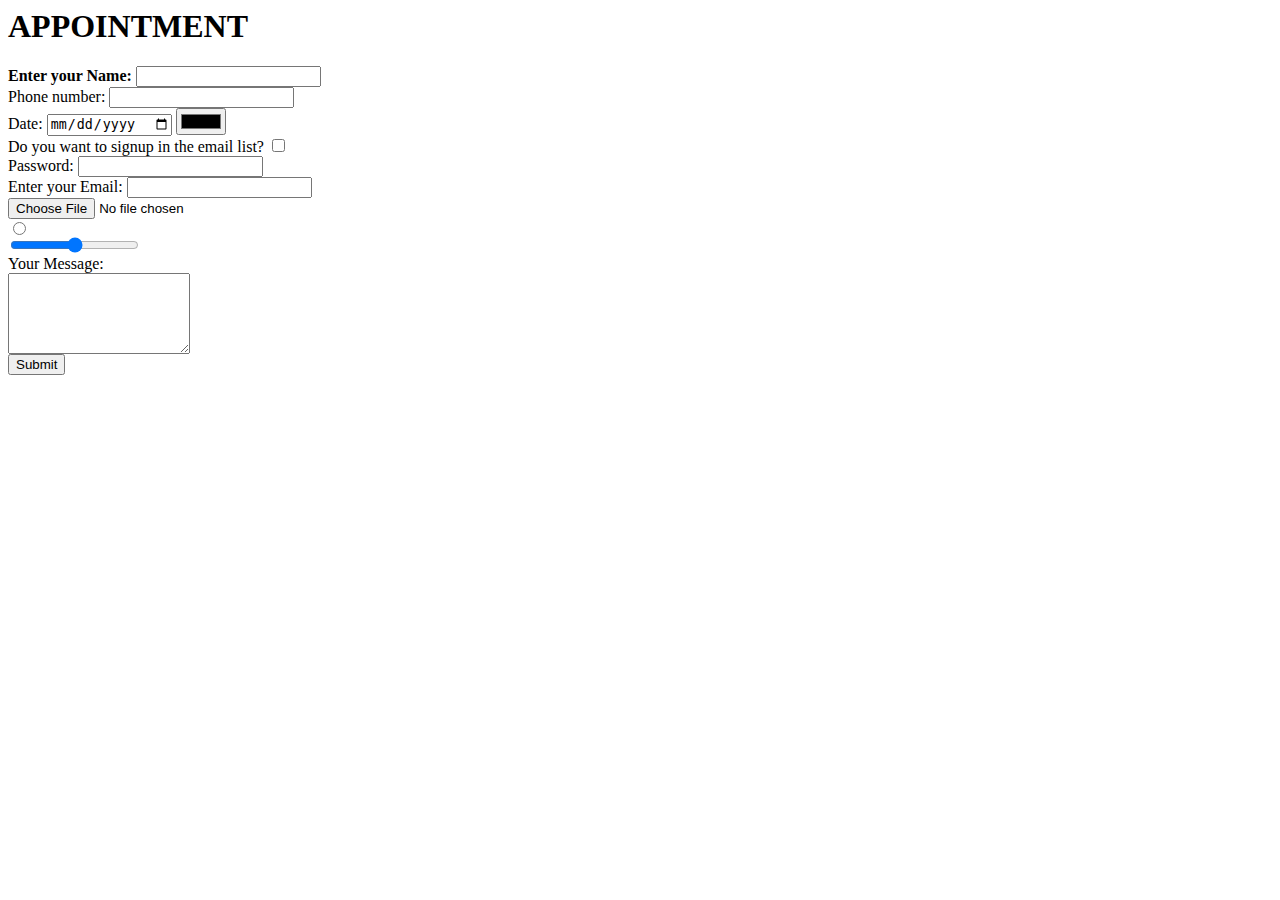
<file: appointment.html>
<html>
    <head>
        <meta charset="utf-8">
        <title>Appointment</title>
    </head>
    <body>
             <h1>APPOINTMENT</h1>
            
             <form action="mailto:muskan@gamil.com" method="post" enctype="text/plain"></form>
             <strong><label for= "Get name">Enter your Name:</label></strong>
             <input type="text" name="yourNname" value=""><br>
             <label for="number">Phone number:</label>
             <input type="number"><br>
             <label for="date">Date:</label>
             <input type="date">
             <input type="color"><br>
             <label for="Ask">Do you want to signup in the email list?</label>
             <input type="checkbox"><br>
             <label for="Ask password">Password:</label>
             <input type="passwords" name="yourPassword"><br>
             <label for="Ask for email">Enter your Email:</label>
             <input type="email" name="yourEmail"><br>
             <input type="file"><br>
             <input type="radio"><br>
             <input type="range" name="" id=""><br>
             <label>Your Message:</label><br>
             <textarea name="yourMessage" rows="5" cols="20"></textarea><br>
             <strong><input type="submit"></strong><br>

    </body>
</html>
</file>
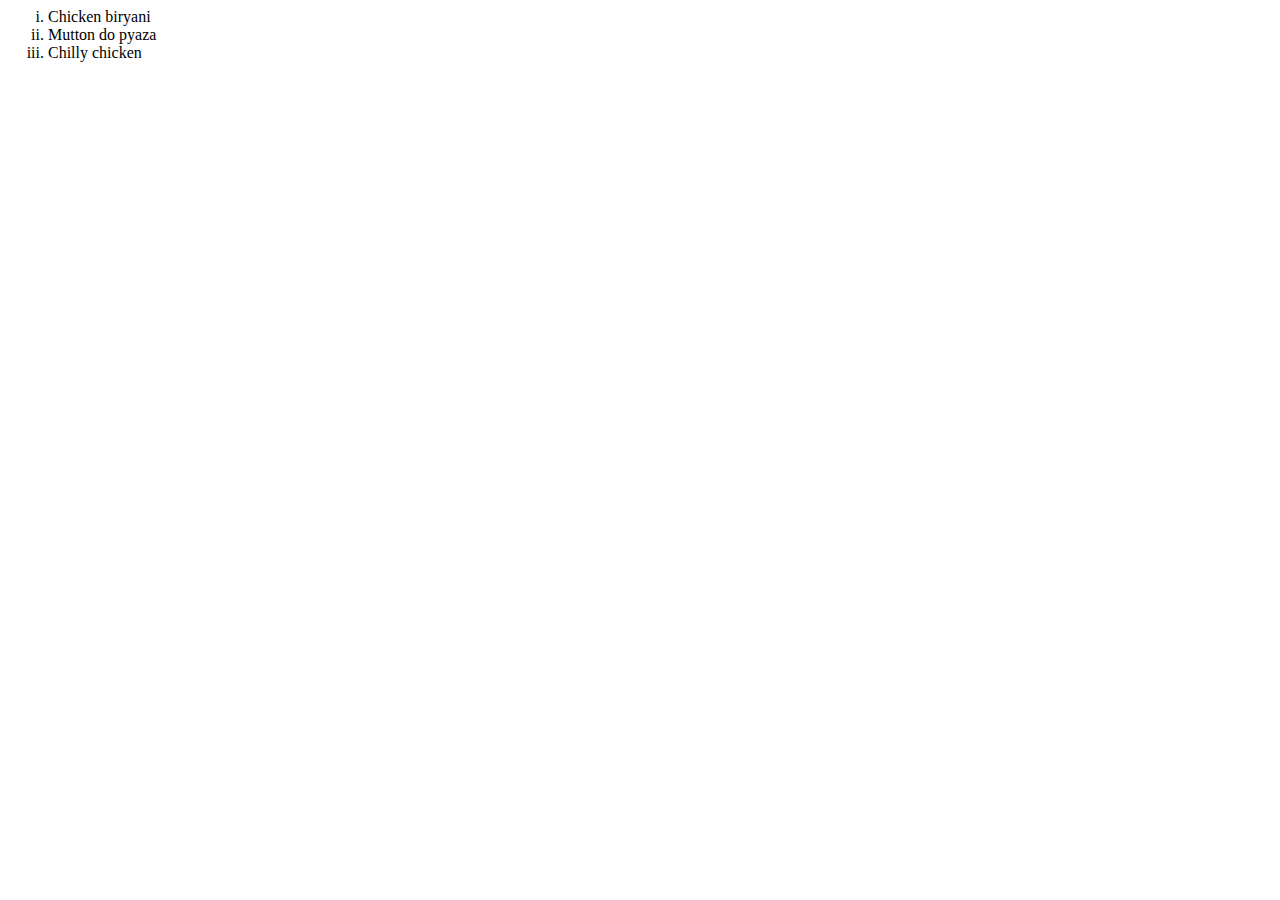
<file: food.html>
<html>
    <head>
        <meta charset="utf-8">
        <title>Food items</title>
    </head>
    <body>
              <ol type="i">
                <li>Chicken biryani</li>
                <li>Mutton do pyaza</li>
                <li>Chilly chicken</li>
              </ol>
    </body>
</html>
</file>
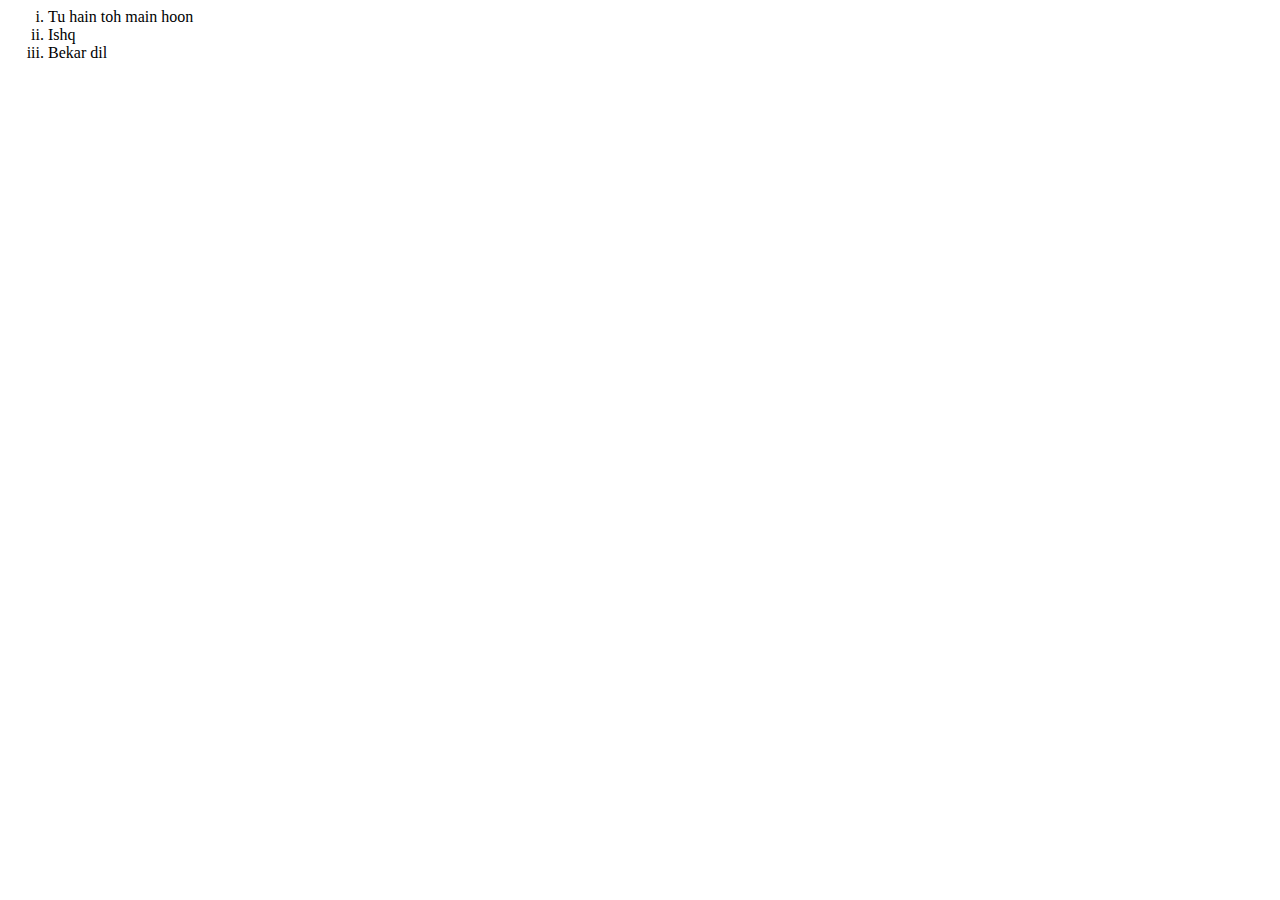
<file: music.html>
<html>
    <head>
        <meta charset="utf-8">
        <title>MUSIC</title>
    </head>
    <body>
              <ol type="i">
                <li>Tu hain toh main hoon</li>
                <li>Ishq</li>
                <li>Bekar dil</li>
              </ol>
    </body>
</html>
</file>
